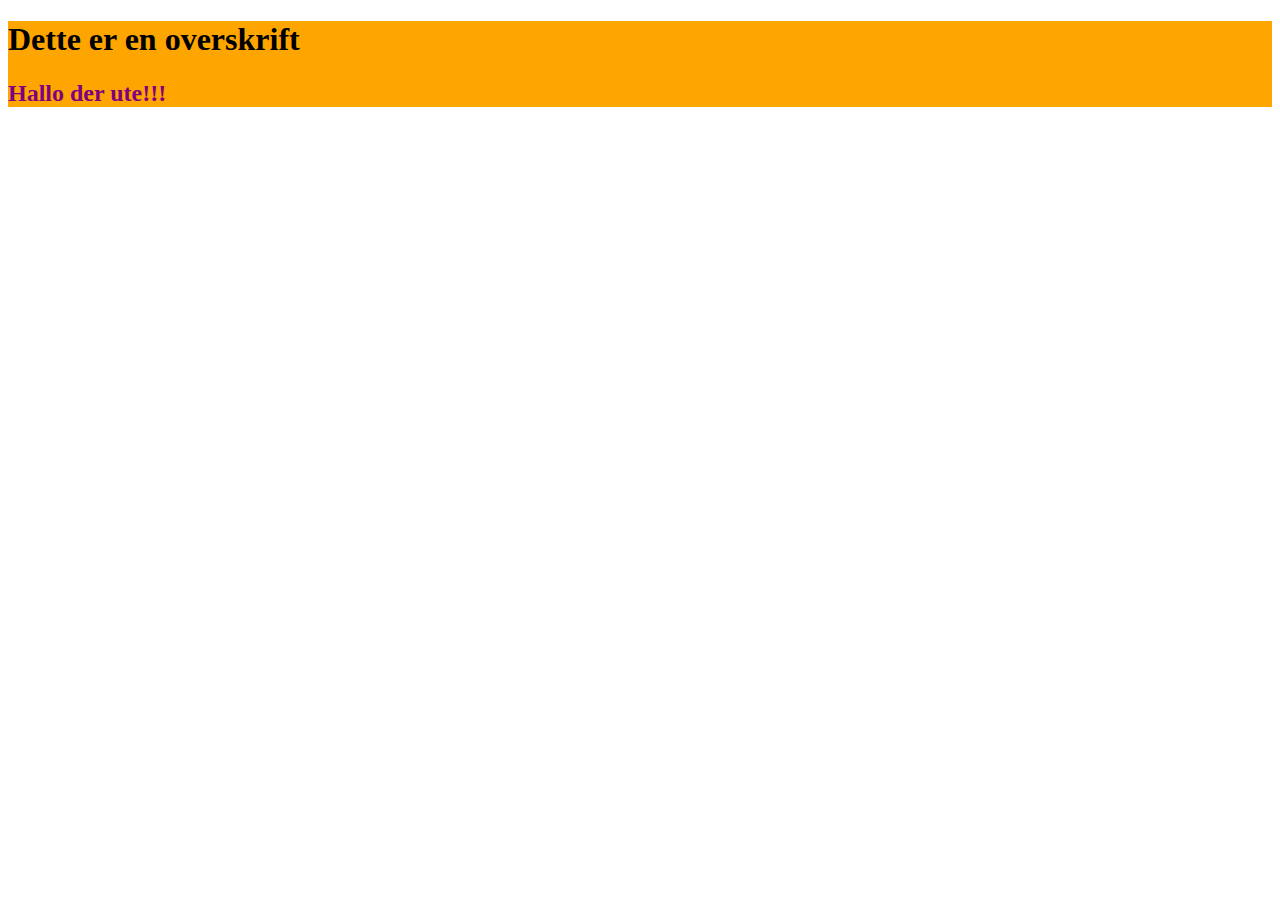
<file: create-element/index.html>
<!DOCTYPE html>
<html lang="no">
<head>
    <meta charset="UTF-8">
    <meta name="viewport" content="width=device-width, initial-scale=1.0">
    <meta http-equiv="X-UA-Compatible" content="ie=edge">
    <title>Create Elements</title>
    <link rel="stylesheet" href="./index.css">
</head>
<body>
    <main>
        
    </main>

    <script src='./index.js'></script>
</body>
</html>
</file>
<file: create-element/index.css>
main {
    background-color: orange;
}
</file>
